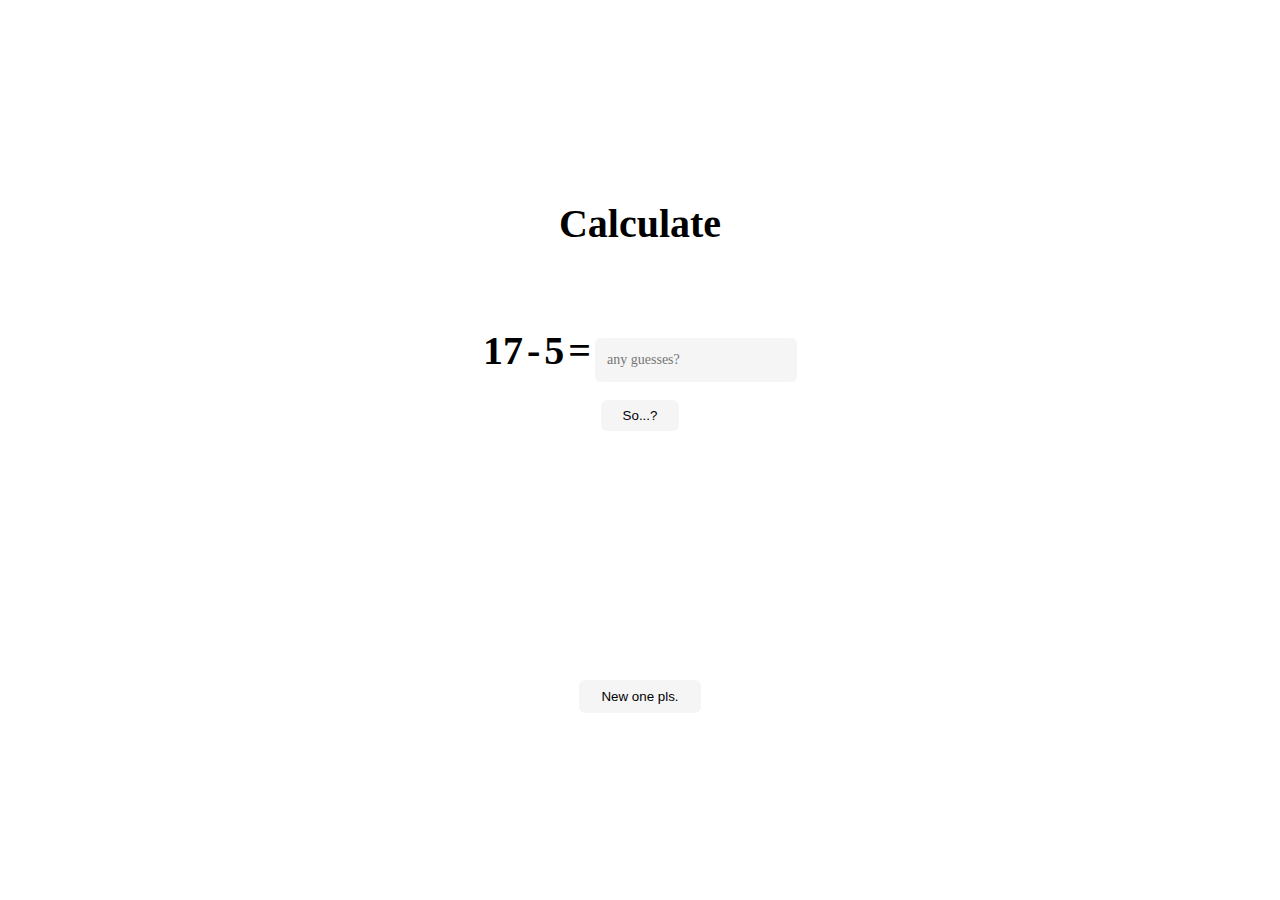
<file: index.html>
<!DOCTYPE html>
<html lang="en">
<head>
    <meta charset="UTF-8">
    <meta name="viewport" content="width=device-width, initial-scale=1.0">
    <title>Math test</title>
    <link rel="stylesheet" href="style.css">
</head>
<body>
    
    <h1>Calculate</h1>

    <div class="example">
        <b>
            <p id="firstnum"></p>
            <p id="operation"></p>
            <p id="secondnum"></p>

            <p>=</p>

            <input type="text" id="textfield" name="textfield" placeholder="any guesses?">
        </b>
        <br><br>
        <button type="button" onclick="checkAnswer()">So...?</button>
        <br><br><br>
        <p id="reaction"></p>
    </div>
    
    <button type="button" onclick="refresh()" id="refershbutton">New one pls.</button>
    
    <script src="main.js"></script>
</body>
</html>
</file>
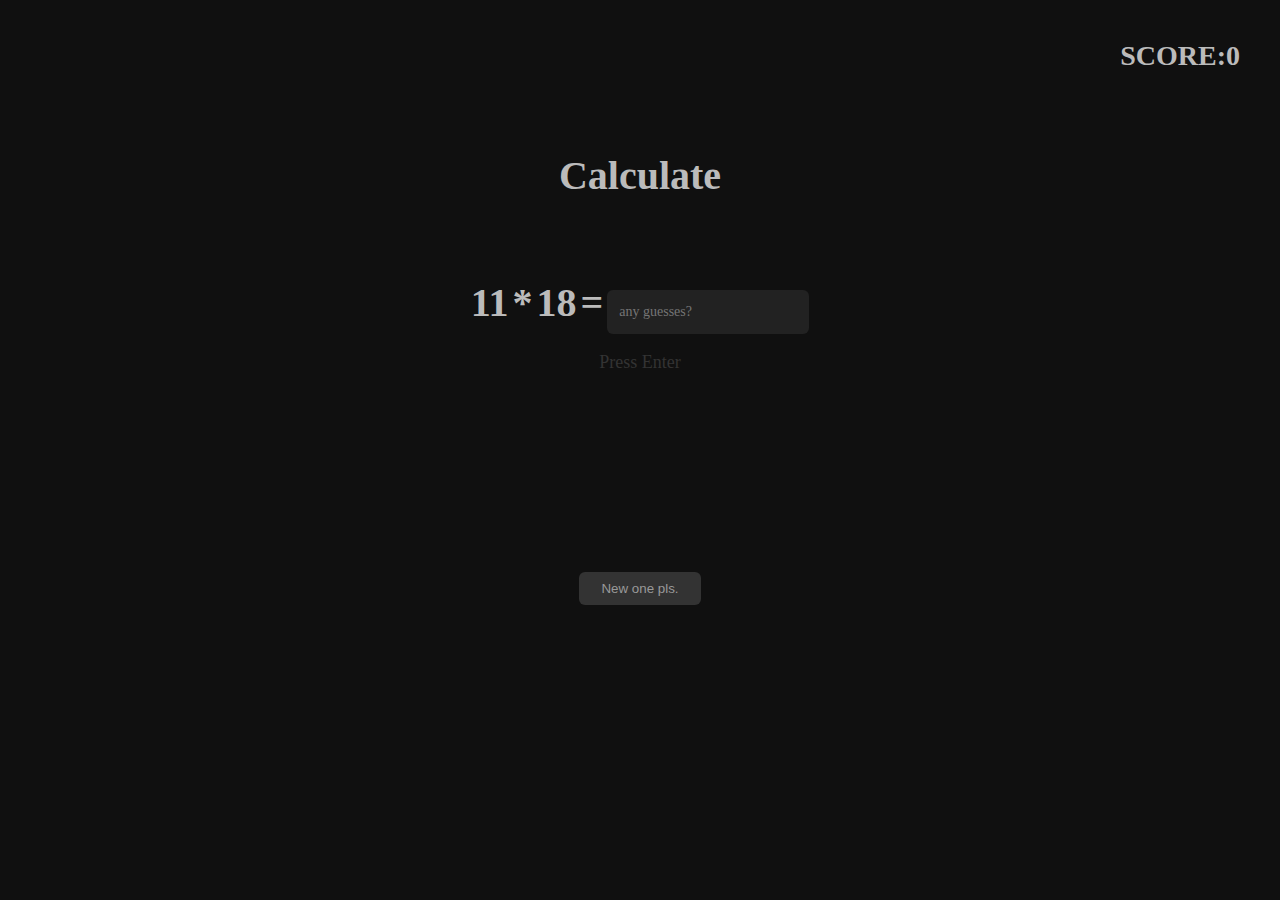
<file: Calculate/index.html>
<!DOCTYPE html>
<html lang="en">
<head>
    <meta charset="UTF-8">
    <meta name="viewport" content="width=device-width, initial-scale=1.0">
    <title>Math test</title>
    <link rel="stylesheet" href="style.css">
</head>
<body>
    <div class="scorediv">SCORE:<p id="score"></p></div>

    <h1>Calculate</h1>

    <div class="example">
        <b>
            <p id="firstnum"></p>
            <p id="operation"></p>
            <p id="secondnum"></p>

            <p>=</p>
            
            <input type="text" id="textfield" name="textfield" placeholder="any guesses?">
        </b>
        <br><br>
        <p class="infotext">Press Enter</p>
        <!--<button type="button" onclick="checkAnswer()">So...?</button>-->
        <br><br><br>
        <p id="reaction"></p>
    </div>
    
    <button type="button" onclick="refresh()" id="refershbutton">New one pls.</button>
    
    <script src="main.js"></script>
</body>
</html>
</file>
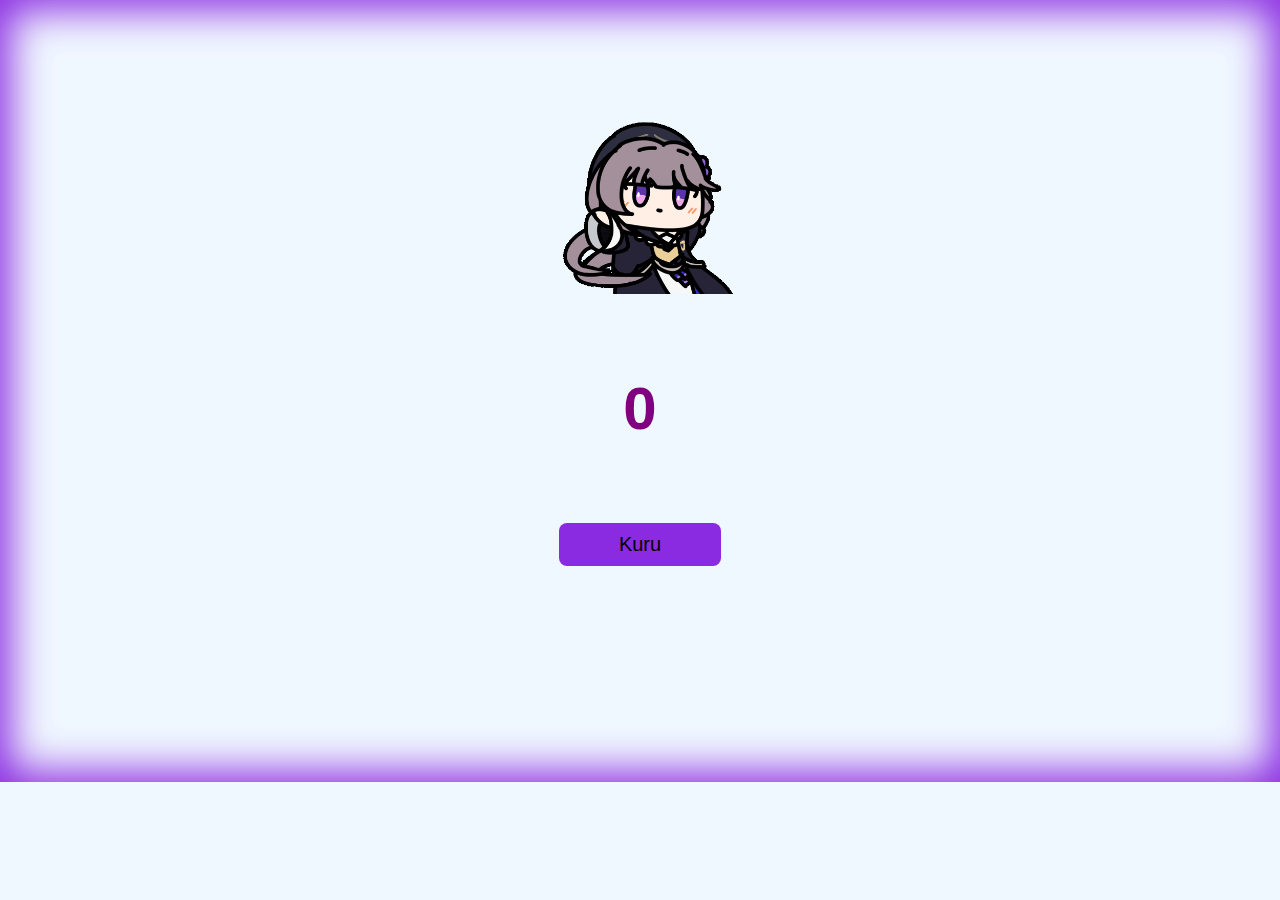
<file: Herta/index.html>
<!DOCTYPE html>
<html lang="en">
<head>
    <meta charset="UTF-8">
    <meta http-equiv="X-UA-Compatible" content="IE=edge">
    <meta name="viewport" content="width=device-width, initial-scale=1.0">
    <title>Herta - Kuru Kuru</title>
    <link rel="stylesheet" href="style.css">
    <link rel="icon" href="img/herta - img.png">
    <link rel="preconnect" href="https://fonts.googleapis.com">
    <link rel="preconnect" href="https://fonts.gstatic.com" crossorigin>
    <link href="https://fonts.googleapis.com/css2?family=Archivo&family=Prompt:wght@500&display=swap" rel="stylesheet">
    
</head>
<body>
    <br>
    <img src="img/herta spinning.gif" alt="herta - gif">
    
    <b><div id="num"></div></b>
    <button type="button" onclick="addToCounter()">Kuru</button>

    <script src="main.js"></script>
</body>
</html>
</file>
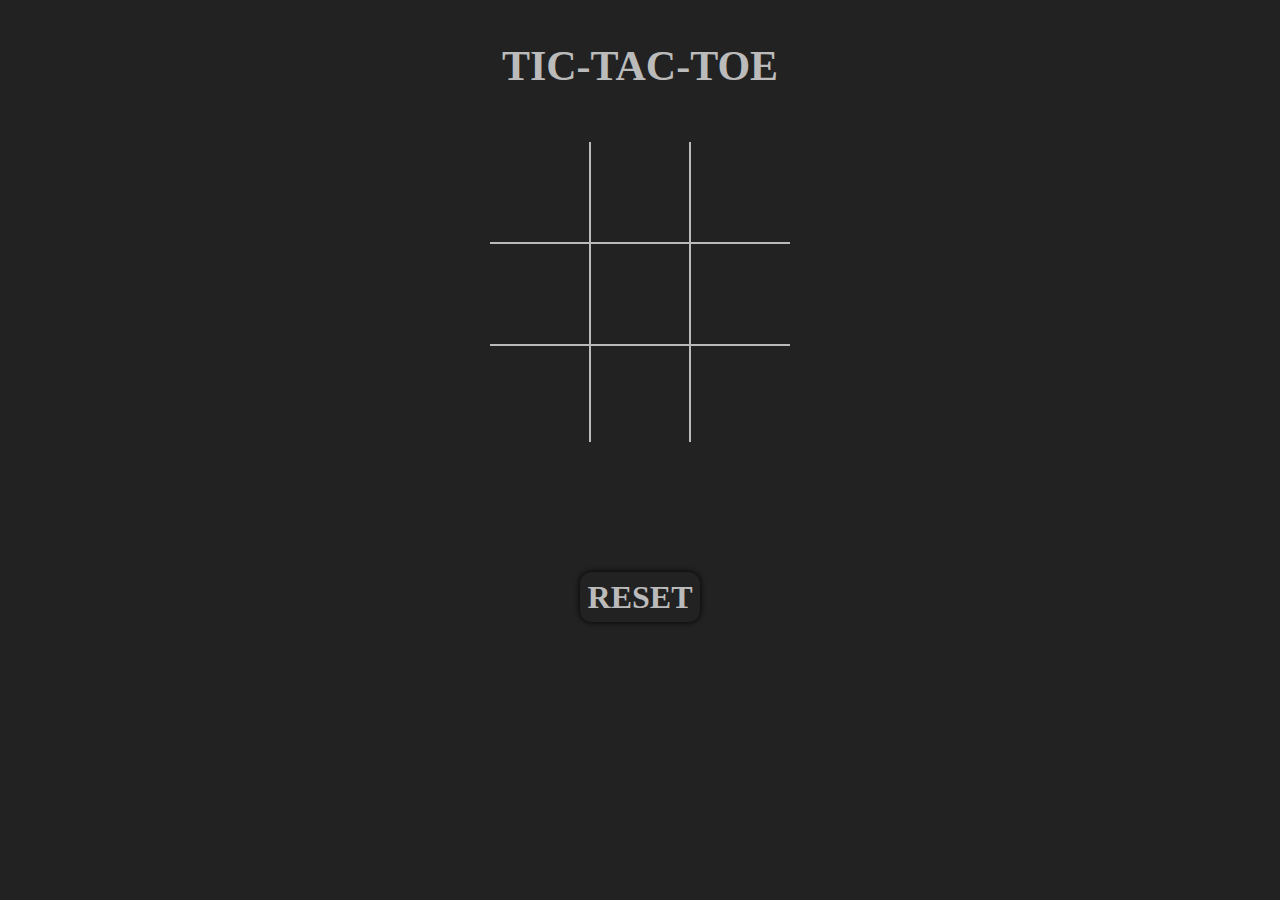
<file: TicTacToe/index.html>
<!DOCTYPE html>
<html lang="en">
<head>
    <meta charset="UTF-8">
    <meta name="viewport" content="width=device-width, initial-scale=1.0">
    <title>Tic-Tac-Toe</title>
    <link rel="stylesheet" href="style.css">
    <link rel="icon" href="icon.ico">
</head>
<body>
    <h1>TIC-TAC-TOE</h1>

    <div class="c">
        <div class="t">
            <div class="row">
                <div class="line" style="left: 0px;" id="11"></div>
                <div class="cell" id="1" onclick="fEvent(1)"></div>
                <div class="line" style="left: 100px;" id="22"></div>
                <div class="cell" style="border-left: 2px solid #bbb; border-right: 2px solid #bbb;" id="2" onclick="fEvent(2)"></div>
                <div class="line" style="left: 200px;" id="33"></div>
                <div class="cell" id="3" onclick="fEvent(3)"></div>
            </div>
            <div class="row">
                <div class="line" style="left: 0px;" id="44"></div>
                <div class="cell" style="border-top: 2px solid #bbb; border-bottom: 2px solid #bbb;" id="4" onclick="fEvent(4)"></div>
                <div class="line" style="left: 100px;" id="55"></div>
                <div class="cell" style="border: 2px solid #bbb;" id="5" onclick="fEvent(5)"></div>
                <div class="line" style="left: 200px;" id="66"></div>
                <div class="cell" style="border-top: 2px solid #bbb; border-bottom: 2px solid #bbb;" id="6" onclick="fEvent(6)"></div>
            </div>
            <div class="row">
                <div class="line" style="left: 0px;" id="77"></div>
                <div class="cell" id="7" onclick="fEvent(7)"></div>
                <div class="line" style="left: 100px;" id="88"></div>
                <div class="cell" style="border-left: 2px solid #bbb; border-right: 2px solid #bbb;" id="8" onclick="fEvent(8)"></div>
                <div class="line" style="left: 200px;" id="99"></div>
                <div class="cell" id="9" onclick="fEvent(9)"></div>
            </div>
        </div>

        <div class="winText" id="winText"></div>

        <div class="resetB" onclick="reset()">RESET</div>
    </div>

    <script src="main.js"></script>
</body>
</html>
</file>
<file: style.css>
body{
    font-family: Consolas;
    margin: 0;
}

h1{
    font-size: 40px;
    text-align: center;
    margin: 5em 0 2em 0;
}

.example p{
    display: inline;
    font-size: 40px;
}

.example{
    text-align: center;
}

.example input{
    margin: -10px 0 0 0;
    padding: 12px 10px;
    font-family: Consolas;
    font-size: 14px;
    border-radius: 6px;
    background-color: whitesmoke;
    border-color: transparent;
}
.example button{
    padding: 6px 20px;
    background-color: whitesmoke;
    border-color: transparent;
    border-radius: 6px;
}

.example button:hover{
    background-color: rgb(197, 196, 196);
}

#refershbutton{
    padding: 7px 20px;
    background-color: whitesmoke;
    border-color: transparent;
    display: block;
    margin: 16em auto 0 auto;
    border-radius: 6px;
}

#refershbutton:hover{
    background-color: rgb(197, 196, 196);
}
</file>
<file: Calculate/style.css>
body {
    font-family: Consolas;
    margin: 0;
    background-color: #101010;

}

h1 {
    font-size: 40px;
    text-align: center;
    margin: 2em 0 2em 0;
    color: #bbb;

}

.example p {
    display: inline;
    font-size: 40px;

}

.example {
    text-align: center;
    height: 5em;
    color: #bbb;

}

.example input {
    color: #bbb;
    margin: -10px 0 0 0;
    padding: 12px 10px;
    font-family: Consolas;
    font-size: 14px;
    border-radius: 6px;
    background-color: #222;
    border-color: transparent;
}

.example input:focus {
    outline: #111;

}

.example input::selection{
    background-color: #444;
}

.example button {
    padding: 6px 20px;
    background-color: #333;
    border-color: transparent;
    border-radius: 6px;
    color: #999;

}

.example button:hover {
    background-color: #444;

}

#refershbutton {
    padding: 7px 20px;
    background-color: #333;
    border-color: transparent;
    display: block;
    margin: 16em auto 0 auto;
    border-radius: 6px;
    color: #999;

}

#refershbutton:hover {
    background-color: #444;

}

.scorediv {
    font-weight: bold;
    margin: 40px 40px 0 0;
    display: flex;
    justify-content: flex-end;
    color: #bbb;
    font-size: 28px;
    padding: 0;

}

.scorediv p {
    margin: 0;

}

.example .infotext {
    font-size: 18px;
    color: #333;
    
}
</file>
<file: Herta/style.css>
body{
    margin: 0;
    
    box-shadow: inset rgba(138, 43, 226, 20) 0px 0px 40px 10px;
    height: 48.88em;
    background-color: aliceblue;

}

#num{
    text-align: center;
    font-size: 60px;
    font-family: Roboto,Noto,Helvetica,Arial,sans-serif;
    -webkit-tap-highlight-color: transparent;
    color: purple;
    margin: 80px 0;
}
table{
    margin: 0 auto;
    border: 3px solid black;
    color: black;
    
}
img{
    width: 20%;
    display: block;
    margin: 20px auto;
}
button{
    display: block;
    margin: 20px auto;
    padding: 10px 60px;
    font-size: 20px;
    color: black;
    border: 1px;
    background-color: blueviolet;
    border-radius: 8px;
}

button:hover{
    background-color: rgb(108, 13, 196);
}
</file>
<file: TicTacToe/style.css>
body {
    margin: 0;
    background-color: #222;

}

h1{
    color: #bbb;
    font-family: Consolas;
    font-size: 42px;
    font-weight: bold;
    text-align: center;
    margin: 1em auto 1em auto; 
}

.c {
    margin: auto;
    max-width: 500px;
    height: 500px;
    border-radius: 6px;
    display: flex;
    justify-content: center;
    align-items: center;
    flex-direction: column;
    gap: 30px;
}

.row {
    width:300px;
    height: 100px;
    display: flex;
    flex-direction: row;
    position: relative;
}

.cell {
    width: 100px;
    height: 100px;
    display: flex;
    justify-content: center;
    align-items: center;
    cursor: pointer;
}

.cell img {
    width: 90px;
    height: 90px;
}

.line {
    position: absolute;
    width: 100px;
    height: 2px;
    background-color: none;
    top: 50px;
}

.winText{
    font-size: 62px;
    display: flex;
    color: #bbb;
    font-family: Consolas;
    font-weight: bold;
    align-items: center;
    height: 70px;
    cursor: context-menu;
}

.winText img {
    width: 50px;
    height: 50px;
    margin-right: 20px;
}

.resetB {
    background-color: none;
    width: 120px;
    height: 50px;
    border-radius: 12px;
    box-shadow: 0 0 6px #000;
    color: #bbb;
    font-family: Consolas;
    font-size: 32px;
    font-weight: bold;
    display: flex;
    justify-content: center;
    align-items: center;
    cursor: pointer;
}

.resetB:active{
    box-shadow: inset 0 0 6px 0 #000;
}

.resetB::selection{
    background-color: none;
}
</file>
